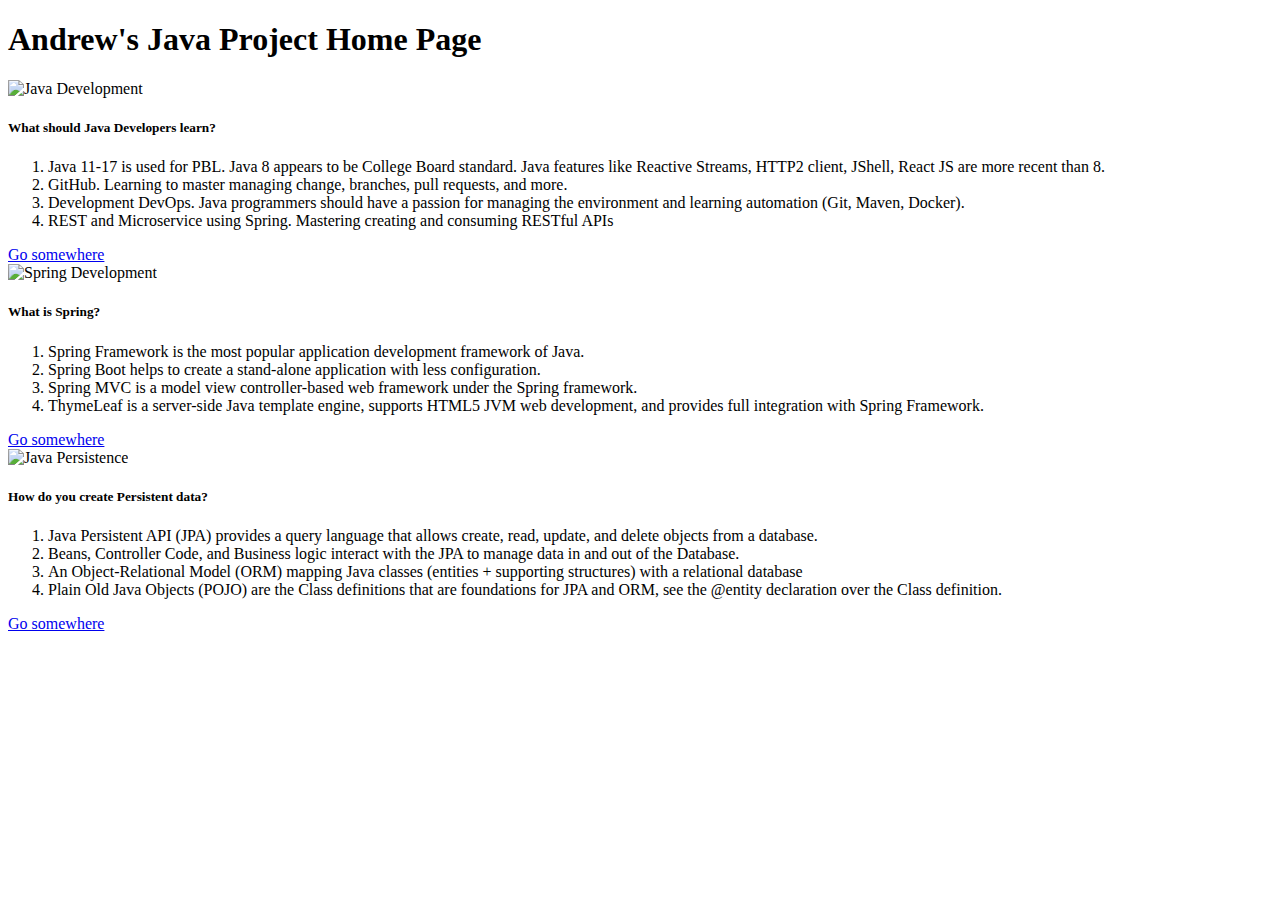
<file: src/main/resources/templates/index.html>
<!-- This page is illustrative and contains ideas about HTML formatting -->
<!DOCTYPE HTML>
<!-- Signals to the Layout Dialect which layout should be used to decorate this View -->
<html xmlns:layout="http://www.w3.org/1999/xhtml" xmlns:th="http://www.w3.org/1999/xhtml"
      layout:decorate="~{layouts/base}" lang="en">

<head>
    <title>Intro</title>
</head>

<body>
<th:block layout:fragment="body" th:remove="tag">
    <!-- Start of body content specific to page -->
    <div class="px-5 py-5 mx-auto">
        <h1><strong>Andrew's Java Project Home Page</strong></h1>
        <div class="row">
            <div class="col-4">
                <div class="card">
                    <img class="card-img-top" th:src="@{/images/java.png}" alt="Java Development" height="250">
                    <div class="card-body">
                    <h5 class="card-title">What should Java Developers learn?</h5>
                    <p class="card-text">
                        <ol>
                            <li>Java 11-17 is used for PBL. Java 8 appears to be College Board standard.  Java features like Reactive Streams, HTTP2 client, JShell, React JS are more recent than 8.</li>
                            <li>GitHub.  Learning to master managing change, branches, pull requests, and more.</li>
                            <li>Development DevOps. Java programmers should have a passion for managing the environment and learning automation (Git, Maven, Docker).</li>
                            <li>REST and Microservice using Spring.  Mastering creating and consuming RESTful APIs</li>
                        </ol>
                    </p>
                    <a href="#" class="btn btn-primary">Go somewhere</a>
                    </div>
                </div>
            </div>
            <div class="col-4">
                <div class="card">
                    <img class="card-img-top" th:src="@{/images/spring.png}" alt="Spring Development" height="250">
                    <div class="card-body">
                    <h5 class="card-title">What is Spring?</h5>
                    <p class="card-text">
                        <ol>
                            <li>Spring Framework is the most popular application development framework of Java. </li>
                            <li>Spring Boot helps to create a stand-alone application with less configuration.</li>
                            <li>Spring MVC is a model view controller-based web framework under the Spring framework.</li>
                            <li>ThymeLeaf is a server-side Java template engine, supports HTML5 JVM web development, and provides full integration with Spring Framework.</li>
                        </ol>
                    </p>
                    <a href="#" class="btn btn-primary">Go somewhere</a>
                    </div>
                </div>
            </div>
            <div class="col-4">
                <div class="card">
                    <img class="card-img-top" th:src="@{/images/pojo.jpeg}" alt="Java Persistence" height="250">
                    <div class="card-body">
                    <h5 class="card-title">How do you create Persistent data?</h5>
                    <p class="card-text">
                        <ol>
                            <li>Java Persistent API (JPA) provides a query language that allows create, read, update, and delete objects from a database.</li>
                            <li>Beans, Controller Code, and Business logic interact with the JPA to manage data in and out of the Database.</li>
                            <li>An Object-Relational Model (ORM) mapping Java classes (entities + supporting structures) with a relational database</li>
                            <li>Plain Old Java Objects (POJO) are the Class definitions that are foundations for JPA and ORM, see the @entity declaration over the Class definition.</li>
                        </ol>
                    </p>
                    <a href="#" class="btn btn-primary">Go somewhere</a>
                    </div>
                </div>
            </div>
            
        </div>
    </div>
    <!-- End of body content specific to page -->
</th:block>
</body>

</html>
</file>
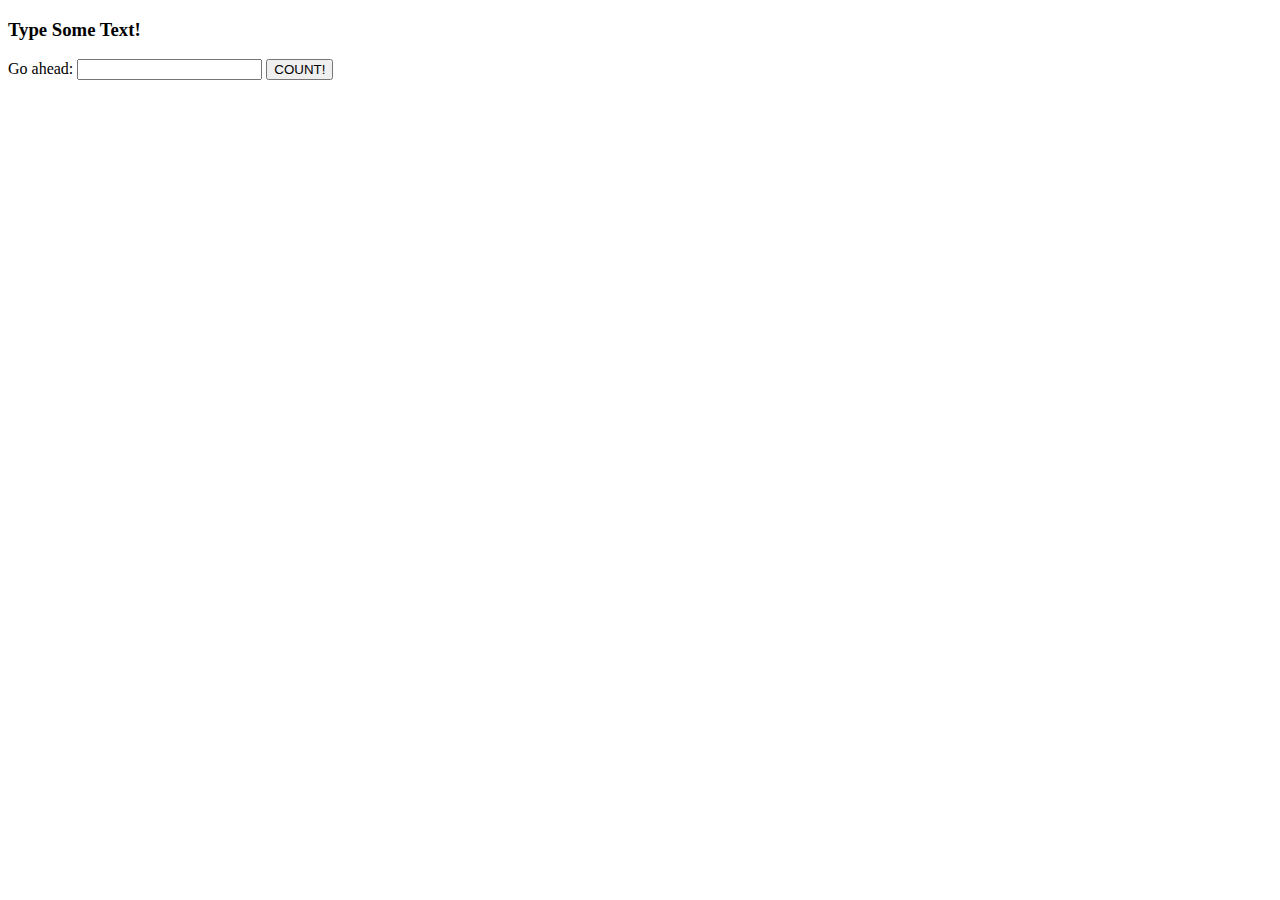
<file: src/main/resources/templates/countletter.html>
<!DOCTYPE HTML>
<!DOCTYPE HTML>
<html xmlns:layout="http://www.w3.org/1999/xhtml" xmlns:th="http://www.w3.org/1999/xhtml"
      layout:decorate="~{layouts/base}" lang="en">

<head>
  <title>Count Letters</title>
</head>

<body>
<th:block layout:fragment="body" th:remove="tag">
  <!-- Start of body content specific to page -->
  <div class="px-4 py-5 my-5">
    <h3 class="display-5 fw-bold">Type Some Text!</h3>

    <form action="/countletter" method="GET" id="countForm">
      <div>
        <label for="countField">Go ahead: </label>
        <input name="name" id="countField">
        <button>COUNT!</button>
        <p th:text="'' + ${value} + ' letters typed!'"></p>
      </div>
    </form>
  </div>
  <!-- End of body content specific to page -->
</th:block>
</body>

</html>
</file>
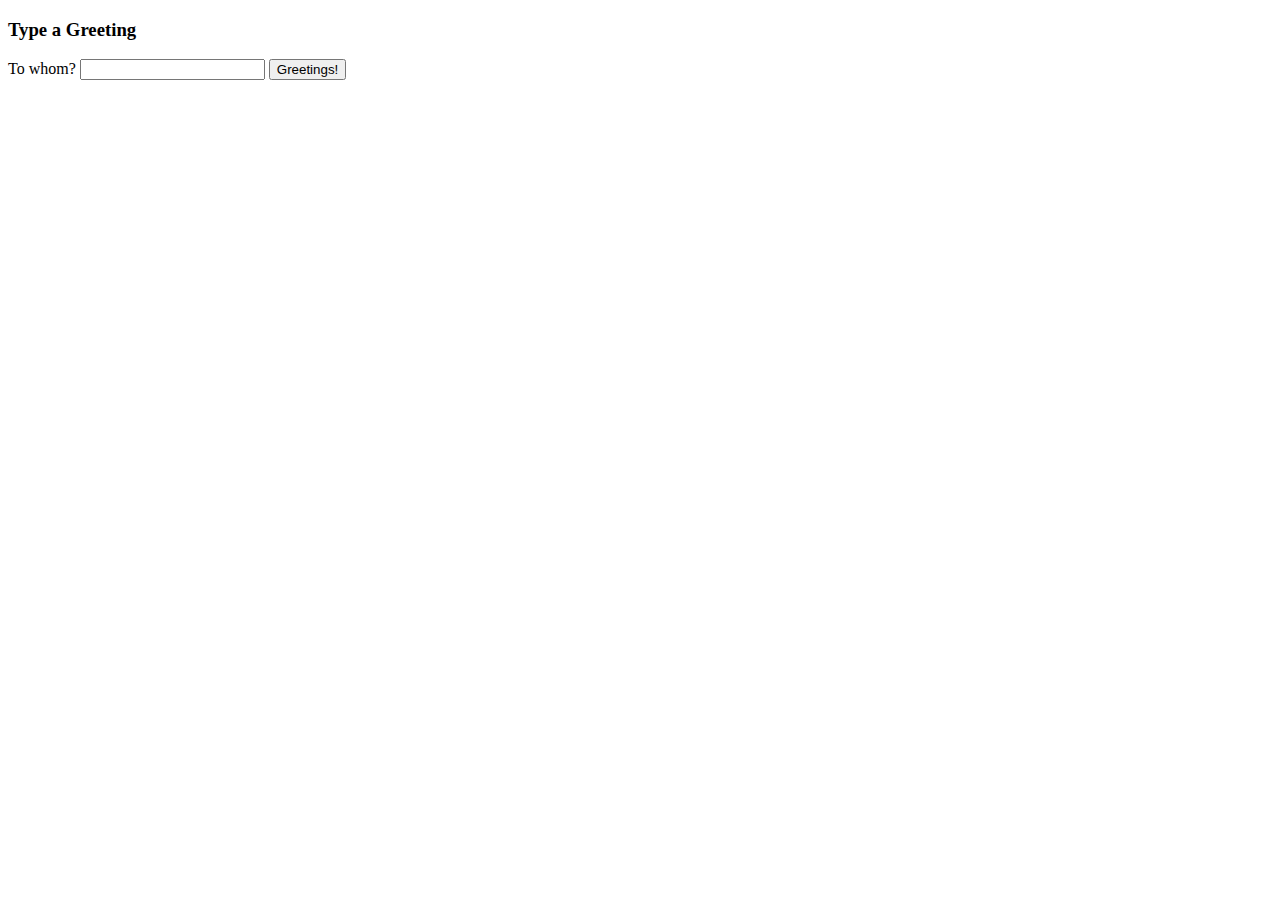
<file: src/main/resources/templates/greet.html>
<!DOCTYPE HTML>
<!DOCTYPE HTML>
<html xmlns:layout="http://www.w3.org/1999/xhtml" xmlns:th="http://www.w3.org/1999/xhtml"
      layout:decorate="~{layouts/base}" lang="en">

<head>
  <title>Greet</title>
</head>

<body>
<th:block layout:fragment="body" th:remove="tag">
  <!-- Start of body content specific to page -->
  <div class="px-4 py-5 my-5">
    <h3 class="display-5 fw-bold">Type a Greeting</h3>

    <form action="/greet" method="GET" id="greetForm">
      <div>
        <label for="greetField">To whom?</label>
        <input name="name" id="greetField">
        <button>Greetings!</button>
        <p th:text="'Greetings, ' + ${name} + '!'"></p>
      </div>
    </form>
  </div>
  <!-- End of body content specific to page -->
</th:block>
</body>

</html>
</file>
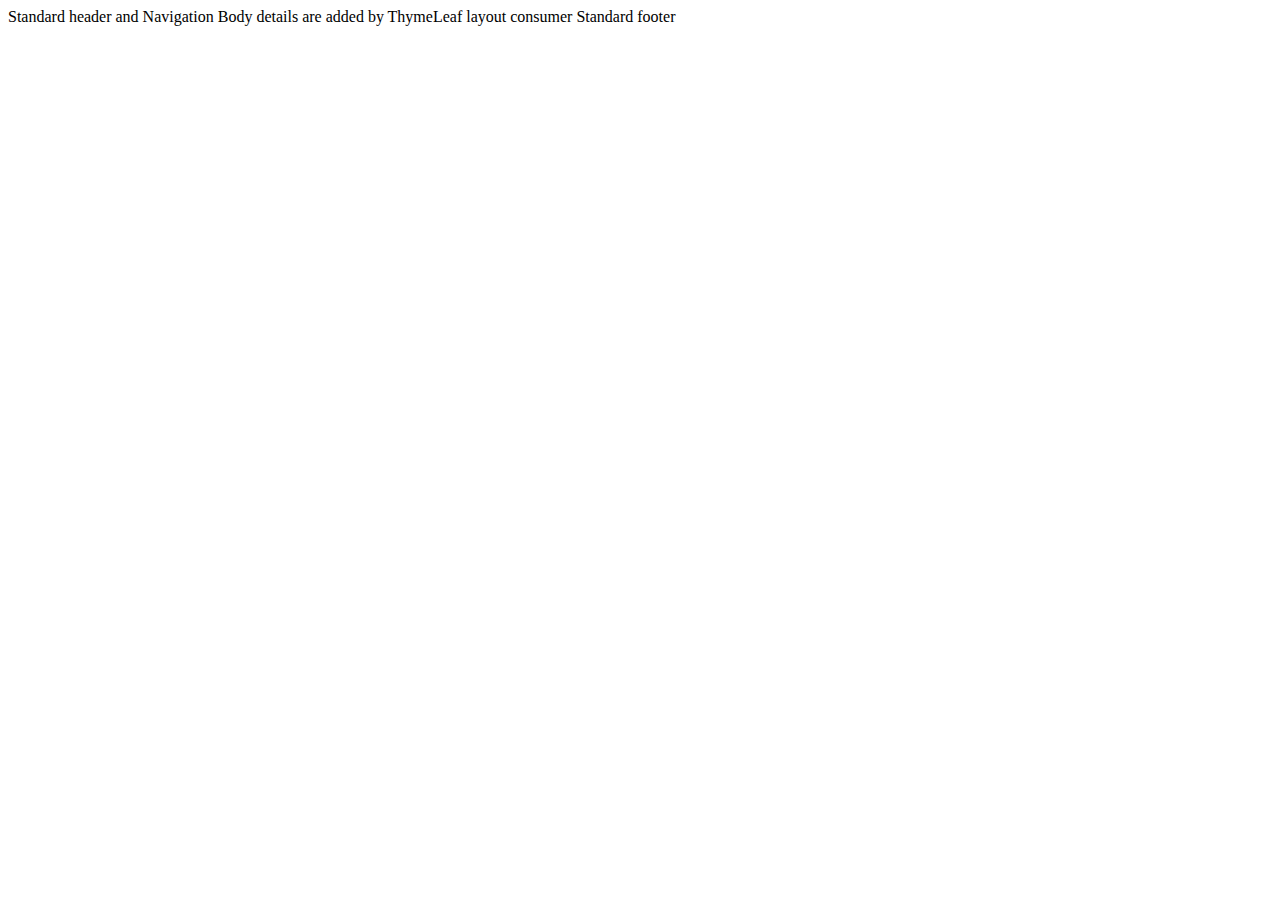
<file: src/main/resources/templates/layouts/base.html>
<!-- This page is illustrative and contains ideas about HTML layouts -->
<!DOCTYPE HTML>
<html xmlns:layout="http://www.w3.org/1999/xhtml" xmlns:th="http://www.w3.org/1999/xhtml" lang="en">

<head>
    <!-- Required meta tags -->
    <meta charset="utf-8">
    <meta name="viewport" content="width=device-width, initial-scale=1, shrink-to-fit=no">
    <meta http-equiv="Content-Type" content="text/html; charset=UTF-8" />

    <!-- JQuery CSS -->
    <script th:src="@{https://code.jquery.com/jquery-3.3.1.slim.min.js}" integrity="sha384-q8i/X+965DzO0rT7abK41JStQIAqVgRVzpbzo5smXKp4YfRvH+8abtTE1Pi6jizo" crossorigin="anonymous"></script>
    <!-- Bootstrap CSS -->
    <link th:href="@{https://cdn.jsdelivr.net/npm/bootstrap@5.0.2/dist/css/bootstrap.min.css}" rel="stylesheet" integrity="sha384-EVSTQN3/azprG1Anm3QDgpJLIm9Nao0Yz1ztcQTwFspd3yD65VohhpuuCOmLASjC" crossorigin="anonymous">

    <!-- Project CSS -->
    <link rel="stylesheet" type="text/css" th:href="@{/scss/custom.css}">

</head>

<body>
    <th:block th:replace="layouts/nav :: header" th:remove="tag">Standard header and Navigation</th:block>

    <th:block layout:fragment="body" th:remove="tag">Body details are added by ThymeLeaf layout consumer</th:block>

    <th:block th:replace="layouts/footer :: footer" th:remove="tag">Standard footer</th:block>

    <!-- Bootstrap 5.0 Bundle with Popper -->
    <script th:src="@{https://cdn.jsdelivr.net/npm/bootstrap@5.0.2/dist/js/bootstrap.bundle.min.js}" integrity="sha384-MrcW6ZMFYlzcLA8Nl+NtUVF0sA7MsXsP1UyJoMp4YLEuNSfAP+JcXn/tWtIaxVXM" crossorigin="anonymous"></script>
</body>

<th:block layout:fragment="script" th:remove="tag"></th:block>

</html>
</file>
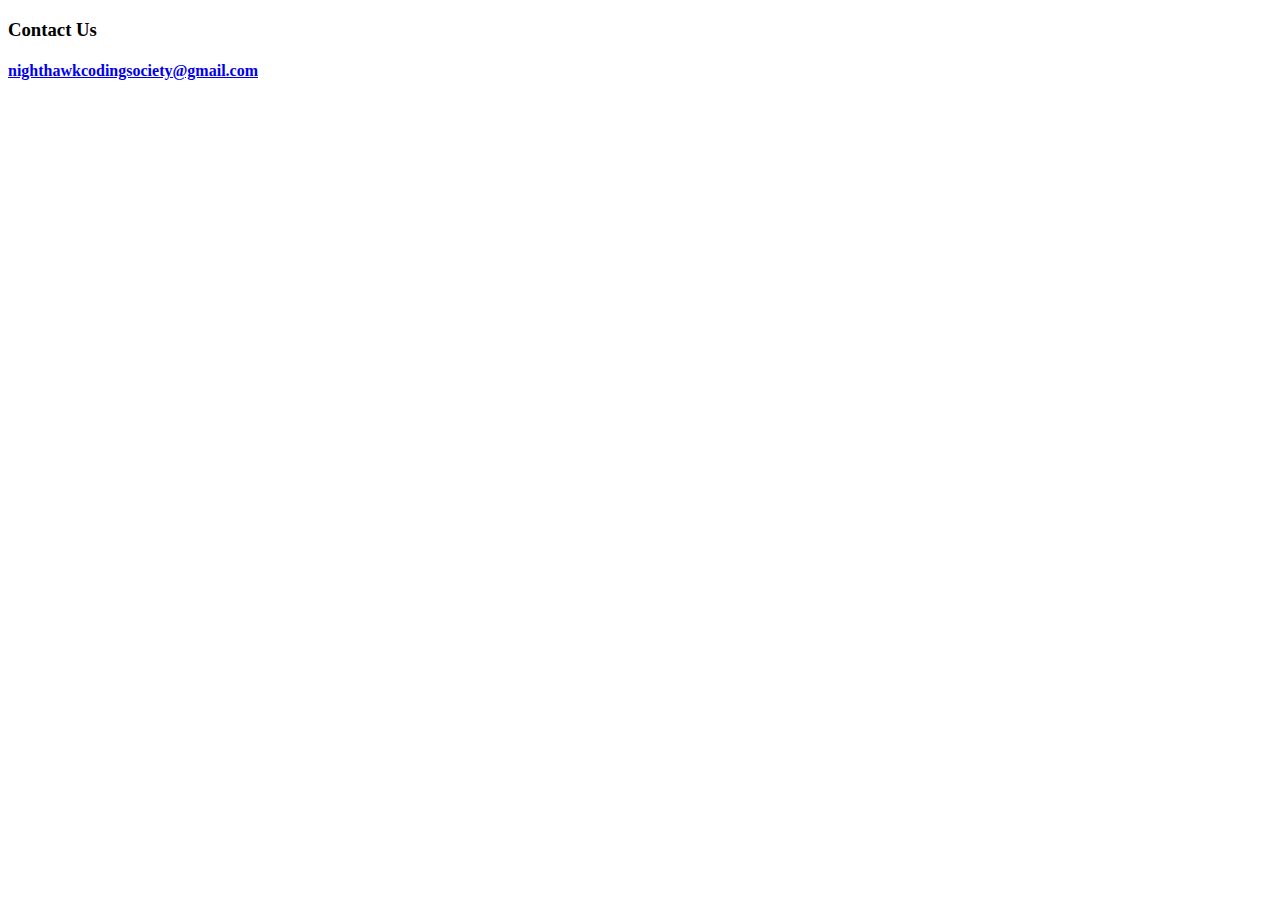
<file: src/main/resources/templates/layouts/footer.html>
<!DOCTYPE html>

<!-- Begin contact info fragment  -->
<th:block th:fragment="footer">
    <div class="px-4 py-5 my-5 text-center">
        <!-- title jump -->
        <h3 class="display-5 fw-bold">Contact Us</h3>
        <!-- email jump -->
        <div class="row justify-content-center">
            <h4><a href="mailto: nighthawkcodingsociety@gmail">nighthawkcodingsociety@gmail.com</a></h4>
        </div>
        <!-- social media jumps -->
        <div class="row justify-content-center">
            <a href=https://github.com/nighthawkcoders target="_blank"><i class="fa fa-github"></i></a>
            <a href=https://www.youtube.com/channel/UClIKOsDS5dsfzFA3zveDT3Q?view_as=subscriber target="_blank"><i class="fa fa-youtube-play"></i></a>
            <a href=https://twitter.com/NighthawkCoding target="_blank"><i class="fa fa-twitter"></i></a>
        </div>
    </div>
</th:block>
<!-- End contact info fragment  -->
</file>
